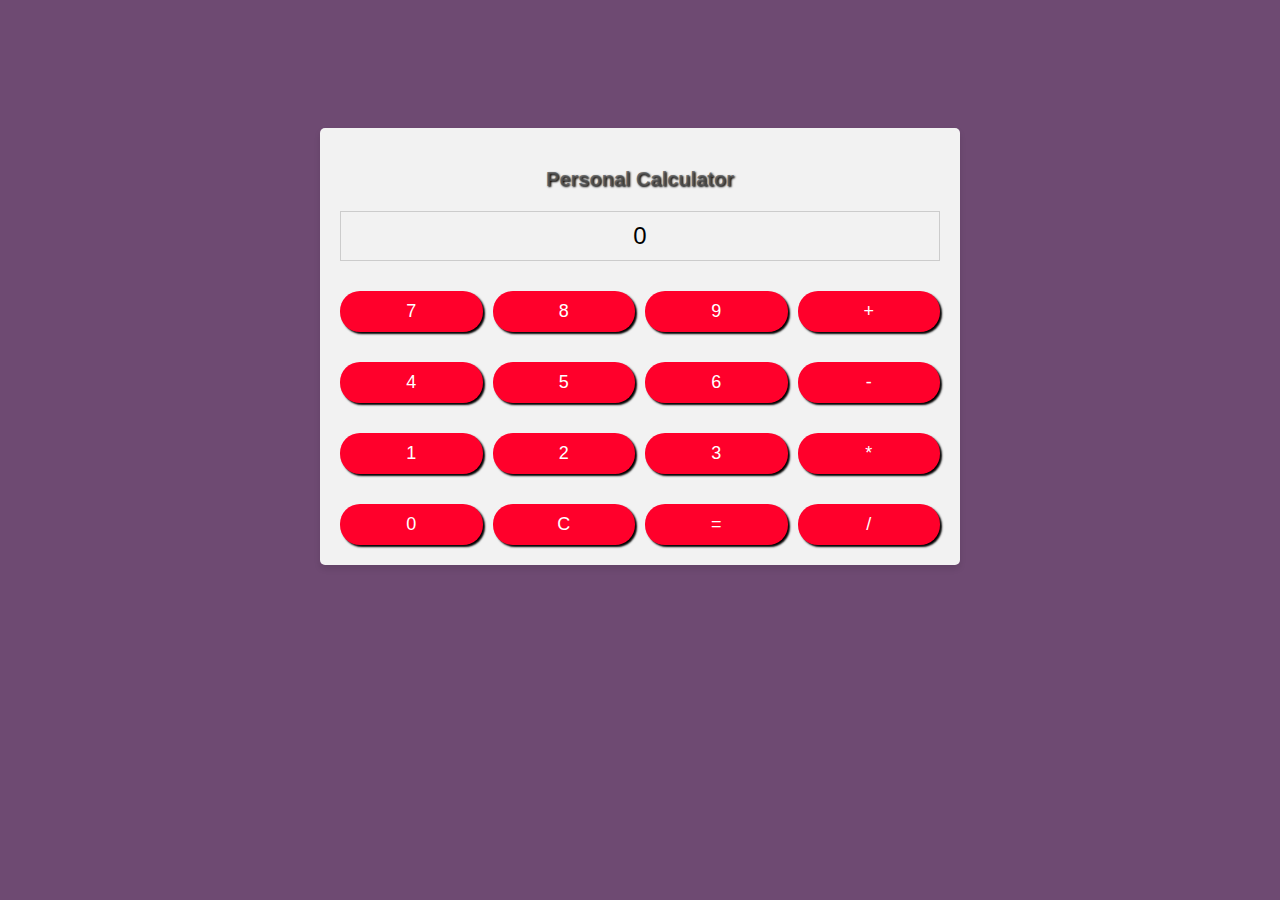
<file: calculator/index.html>
<!DOCTYPE html>
<html lang="en">
<head>
    <meta charset="UTF-8">
    <meta name="viewport" content="width=device-width, initial-scale=1.0">
    <link rel="stylesheet" href="styles.css">
    <title>Calculator</title>
</head>
<body>
    <div class="calculator">
        <p class="name">Personal Calculator</p>
        <div class="output" id="output">0</div>
        <div class="buttons">
            <button class="button" onclick="appendToOutput('7')">7</button>
            <button class="button" onclick="appendToOutput('8')">8</button>
            <button class="button" onclick="appendToOutput('9')">9</button>
            <button class="button" onclick="appendToOutput('+')">+</button>
            <button class="button" onclick="appendToOutput('4')">4</button>
            <button class="button" onclick="appendToOutput('5')">5</button>
            <button class="button" onclick="appendToOutput('6')">6</button>
            <button class="button" onclick="appendToOutput('-')">-</button>
            <button class="button" onclick="appendToOutput('1')">1</button>
            <button class="button" onclick="appendToOutput('2')">2</button>
            <button class="button" onclick="appendToOutput('3')">3</button>
            <button class="button" onclick="appendToOutput('*')">*</button>
            <button class="button" onclick="appendToOutput('0')">0</button>
            <button class="button" onclick="clearOutput()">C</button>
            <button class="button" onclick="calculateResult()">=</button>
            <button class="button" onclick="appendToOutput('/')">/</button>
        </div>
    </div>
    <script src="script.js"></script>
</body>
</html>
</file>
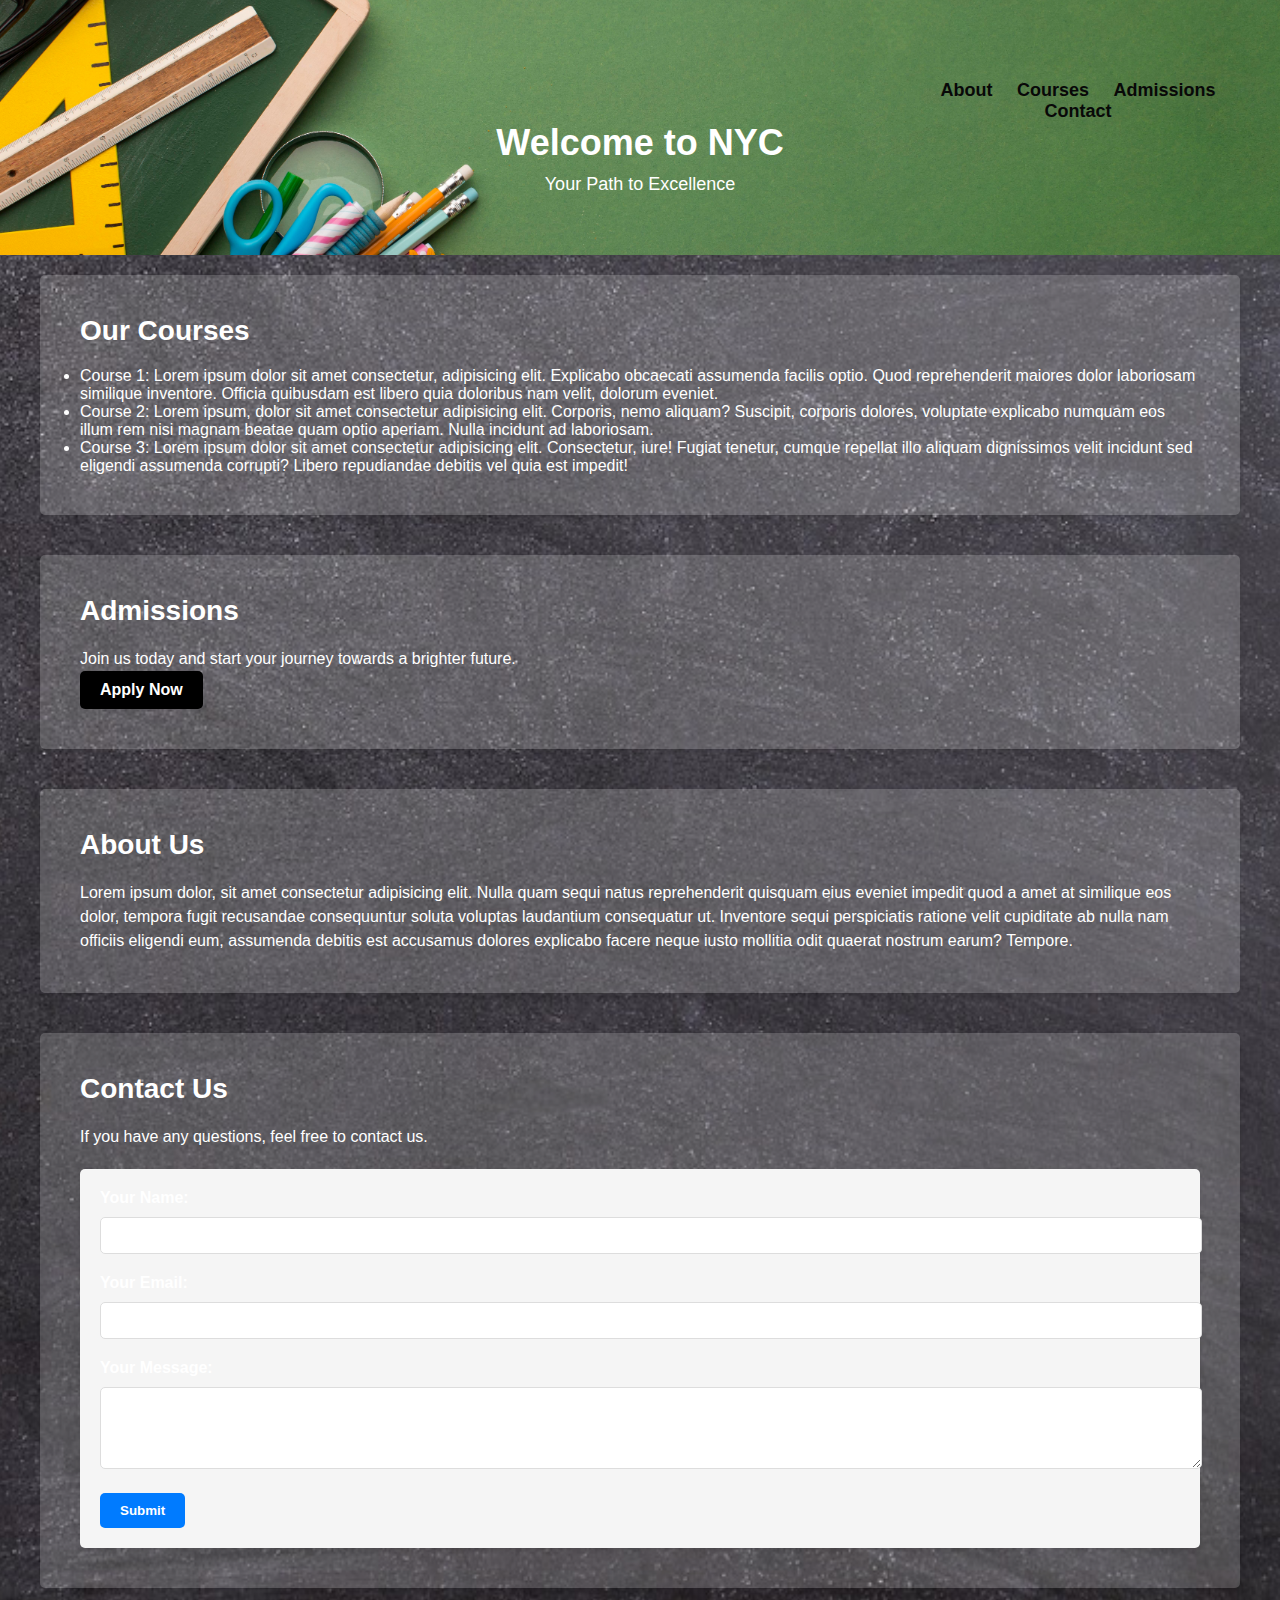
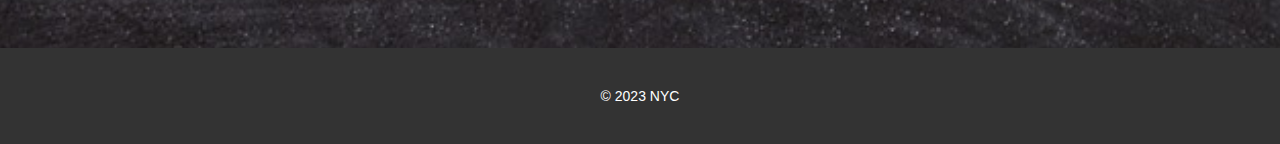
<file: Landing page/index.html>
<!DOCTYPE html>
<html lang="en">
<head>
    <meta charset="UTF-8">
    <meta name="viewport" content="width=device-width, initial-scale=1.0">
    <link rel="stylesheet" href="style.css">
    <title>NYC</title>
</head>
<body>
    <header>
        <nav>
            <ul>
                <li><a href="#about">About</a></li>
                <li><a href="#courses">Courses</a></li>
                <li><a href="#admissions">Admissions</a></li>
                <li><a href="#contact">Contact</a></li>
            </ul>
        </nav>
        <h1>Welcome to NYC</h1>
        <p>Your Path to Excellence</p>
    </header>

    <div class="container">
        <section id="courses">
            <h2>Our Courses</h2>
            <ul>
                <li>Course 1: Lorem ipsum dolor sit amet consectetur, adipisicing elit. Explicabo obcaecati assumenda facilis optio. Quod reprehenderit maiores dolor laboriosam similique inventore. Officia quibusdam est libero quia doloribus nam velit, dolorum eveniet.</li>
                <li>Course 2: Lorem ipsum, dolor sit amet consectetur adipisicing elit. Corporis, nemo aliquam? Suscipit, corporis dolores, voluptate explicabo numquam eos illum rem nisi magnam beatae quam optio aperiam. Nulla incidunt ad laboriosam.</li>
                <li>Course 3: Lorem ipsum dolor sit amet consectetur adipisicing elit. Consectetur, iure! Fugiat tenetur, cumque repellat illo aliquam dignissimos velit incidunt sed eligendi assumenda corrupti? Libero repudiandae debitis vel quia est impedit!</li>
            </ul>
        </section>

        <section id="admissions">
            <h2>Admissions</h2>
            <p>Join us today and start your journey towards a brighter future.</p>
            <a href="#" class="btn">Apply Now</a>
        </section>
        
        <section id="about">
            <h2>About Us</h2>
            <p>Lorem ipsum dolor, sit amet consectetur adipisicing elit. Nulla quam sequi natus reprehenderit quisquam eius eveniet impedit quod a amet at similique eos dolor, tempora fugit recusandae consequuntur soluta voluptas laudantium consequatur ut. Inventore sequi perspiciatis ratione velit cupiditate ab nulla nam officiis eligendi eum, assumenda debitis est accusamus dolores explicabo facere neque iusto mollitia odit quaerat nostrum earum? Tempore.</p>
        </section>
        
        <section id="contact">
            <h2>Contact Us</h2>
            <p>If you have any questions, feel free to contact us.</p>
        
            <form action="submit_contact.php" method="POST">
                <label for="name">Your Name:</label>
                <input type="text" id="name" name="name" required>
        
                <label for="email">Your Email:</label>
                <input type="email" id="email" name="email" required>
        
                <label for="message">Your Message:</label>
                <textarea id="message" name="message" rows="4" required></textarea>
        
                <button type="submit" class="btn">Submit</button>
            </form>
        </section>
    </div>

    <footer>
        <div class="container">
            <p>&copy; 2023 NYC</p>
        </div>
    </footer>
</body>
</html>
</file>
<file: calculator/styles.css>
body {
    font-family: Arial, sans-serif;
    text-align: center;
    margin-top: 10%;
    background-color: rgb(110, 74, 114);
}

.calculator {
    max-width: 600px;
    margin: 0 auto;
    background-color: #f2f2f2;
    padding: 20px;
    border-radius: 5px;
    box-shadow: 0px 4px 6px rgba(0, 0, 0, 0.1);
}
.name{
    color: rgba(83, 83, 83, 0.767);
    font-size: 20px;
    font-weight: bold;
    text-shadow: 1px 1px 2px rgb(0, 0, 0);
}
.output {
    font-size: 24px;
    margin-bottom: 10px;
    border: 1px solid #ccc;
    padding: 10px;
}

.buttons {
    display: grid;
    grid-template-columns: repeat(4, 1fr);
    gap: 10px;
    margin-top: 10px;
}

.button:hover{
    box-shadow: -1px -1px 2px black;
}

.button {
    margin-top: 20px;
    box-shadow: 2px 2px 2px black;
    padding: 10px;
    font-size: 18px;
    background-color: #ff002b;
    color: #fff;
    border: none;
    cursor: pointer;
    border-radius: 20px;
}
</file>
<file: Landing page/style.css>
body, h1, h2, p, ul, li {
    margin: 0;
    padding: 0;
}

body {
    font-family: Arial, sans-serif;
    background-image: url('./assets/bg1.jpg');
    background-size: cover;
    background-attachment: scroll;
    background-position: center;
    background-repeat: no-repeat;
    background-color: #f5f5f5;
}

.container {
    max-width: 1200px;
    margin: 0 auto;
    padding: 20px;
}

header {
    background-image: url('./assets/headerbg.jpg');
    background-size: cover;
    background-position: center;
    color: #fff;
    text-align: center;
    padding: 60px 0;
    position: relative;
    overflow: hidden;
}

header::before {
    content: "";
    position: absolute;
    top: 0;
    left: 0;
    width: 100%;
    height: 100%;
    background-color: rgba(0, 0, 0, 0.5);
    z-index: -1;
}

header h1 {
    font-size: 36px;
    margin-bottom: 10px;
}

header p {
    font-size: 18px;
}

nav {
    text-align: center;
    margin-top: 20px;
    margin-left: 70%;
}

nav ul {
    list-style: none;
}

nav ul li {
    display: inline;
    margin-right: 20px;
}

nav a {
    text-decoration: none;
    color: #080808;
    font-weight: bold;
    font-size: 18px;
    transition: color 0.3s ease, background-color 0.3s ease;
}

nav a:hover {
    color: #f7f7f7;
    background-color: transparent;
}

section {
    padding: 40px;
    background-color: #ffffff30;
    box-shadow: 0px 4px 6px rgba(0, 0, 0, 0.1);
    border-radius: 5px;
    color: white;
    margin-bottom: 40px;
    overflow: hidden;
}

section h2 {
    font-size: 28px;
    margin-bottom: 20px;
    color: #ffffff;
}

section p {
    font-size: 16px;
    line-height: 1.5;
    color: #ffffff;
}

.btn {
    display: inline-block;
    padding: 10px 20px;
    background-color: #000000;
    color: #fff;
    text-decoration: none;
    border-radius: 5px;
    font-weight: bold;
    transition: background-color 0.3s ease;
}

.btn:hover {
    background-color: #0056b3;
}

footer {
    background-color: #333;
    color: #fff;
    text-align: center;
    padding: 20px 0;
}

form {
    background-color: #f5f5f5;
    padding: 20px;
    border-radius: 5px;
    box-shadow: 0px 4px 6px rgba(0, 0, 0, 0.1);
    margin-top: 20px;
}

label {
    display: block;
    margin-bottom: 10px;
    font-weight: bold;
}

input[type="text"],
input[type="email"],
textarea {
    width: 100%;
    padding: 10px;
    margin-bottom: 20px;
    border: 1px solid #ddd;
    border-radius: 5px;
}

textarea {
    resize: vertical;
}

button[type="submit"] {
    display: inline-block;
    padding: 10px 20px;
    background-color: #007BFF;
    color: #fff;
    border: none;
    border-radius: 5px;
    font-weight: bold;
    cursor: pointer;
    transition: background-color 0.3s ease;
}

button[type="submit"]:hover {
    background-color: #0056b3;
}

footer p {
    font-size: 14px;
}
</file>
